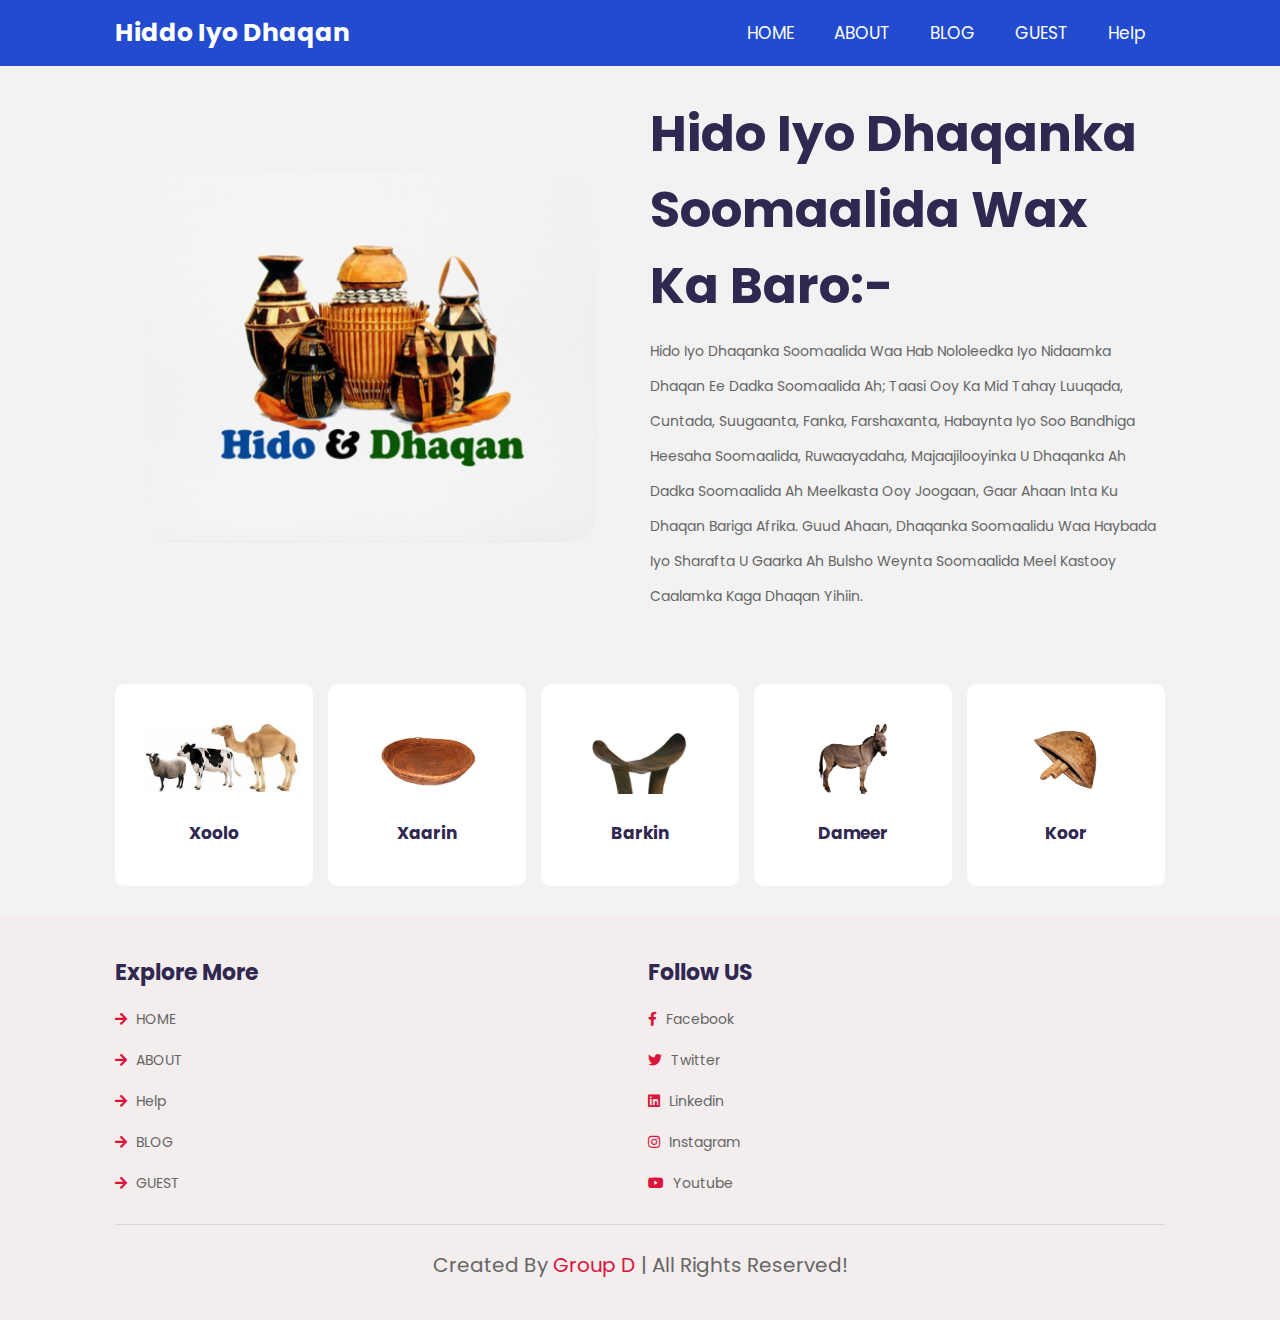
<file: index.html>
<!DOCTYPE html>
<html lang="en">

<head>
    <meta charset="UTF-8">
    <meta http-equiv="X-UA-Compatible" content="IE=edge">
    <meta name="viewport" content="width=device-width, initial-scale=1.0">
    <title>Hiddo Iyo Dhaqan | HOME</title>
    <link rel="shortcut icon" type="images" href="images/logo.jpg">
    <link rel="stylesheet" href="https://cdnjs.cloudflare.com/ajax/libs/font-awesome/5.15.4/css/all.min.css">

    <link rel="stylesheet" href="css/style.css">

</head>

<body>


    <header class="header">

        <a href="index.html" class="logo"> 
           Hiddo Iyo Dhaqan  </a>

     

        <nav class="navbar">
            <ul>
                <li><a href="index.html">HOME</a></li>
                <li><a href="about.html">ABOUT</a></li>
                <li><a href="blog.html">BLOG</a></li>
                <li><a href="guster.html">GUEST</a></li>
                <li><a href="help.html">Help</a></li>
                

              
            </ul>
        </nav>

    </header>

    <section class="home">

        <div class="image">
            <img src="images/home-img.png" alt="">
        </div>

        <div class="content">
            <h3>Hido iyo Dhaqanka Soomaalida Wax ka baro:- </h3>
            <p>Hido iyo Dhaqanka Soomaalida waa hab
                 nololeedka iyo nidaamka dhaqan ee 
                 dadka Soomaalida ah; taasi ooy ka mid 
                 tahay luuqada, cuntada, suugaanta, fanka, 
                 farshaxanta, habaynta iyo soo bandhiga heesaha Soomaalida,
                  ruwaayadaha, majaajilooyinka u dhaqanka ah dadka
                   Soomaalida ah meelkasta ooy joogaan, gaar ahaan
                    inta ku dhaqan Bariga Afrika. Guud ahaan,
                     dhaqanka Soomaalidu waa haybada iyo sharafta
                      u gaarka ah bulsho weynta Soomaalida meel kastooy 
                      caalamka kaga dhaqan yihiin.</p>
        </div>

    </section>

    <section class="category">

        <a href="#" class="box">
            <img src="images/category-5.jpg" alt="">
            <h3>Xoolo</h3>
        </a>

        <a href="#" class="box">
            <img src="images/category-2.jpg" alt="">
            <h3>Xaarin</h3>
        </a>

        <a href="#" class="box">
            <img src="images/category-3.jpg" alt="">
            <h3>Barkin</h3>
        </a>

        <a href="#" class="box">
            <img src="images/category-4.jpeg" alt="">
            <h3>Dameer</h3>
        </a>

        <a href="#" class="box">
            <img src="images/category-1.jpg" alt="">
            <h3>Koor</h3>
        </a>

    </section>



    <section class="footer">

        <div class="box-container">

            <div class="box">
                <h3>explore more</h3>
                <a href="index.html"> <i class="fas fa-arrow-right"></i> HOME </a>
                <a href="about.html"> <i class="fas fa-arrow-right"></i> ABOUT </a>
                <a href="help.html"> <i class="fas fa-arrow-right"></i> Help </a>
                <a href="blog.html"> <i class="fas fa-arrow-right"></i> BLOG </a>
                <a href="guster.html"> <i class="fas fa-arrow-right"></i> GUEST </a>
            </div>

            <div class="box">
                <h3>Follow US</h3>
                <a href="#"> <i class="fab fa-facebook-f"></i> facebook </a>
                <a href="#"> <i class="fab fa-twitter"></i> twitter </a>
                <a href="#"> <i class="fab fa-linkedin"></i> linkedin </a>
                <a href="#"> <i class="fab fa-instagram"></i> instagram </a>
                <a href="#"> <i class="fab fa-youtube"></i> youtube </a>
                
            </div>


        </div>

        <div class="credit"> created by <span>Group D</span> | all rights reserved! </div>

    </section>




</body>

</html>
</file>
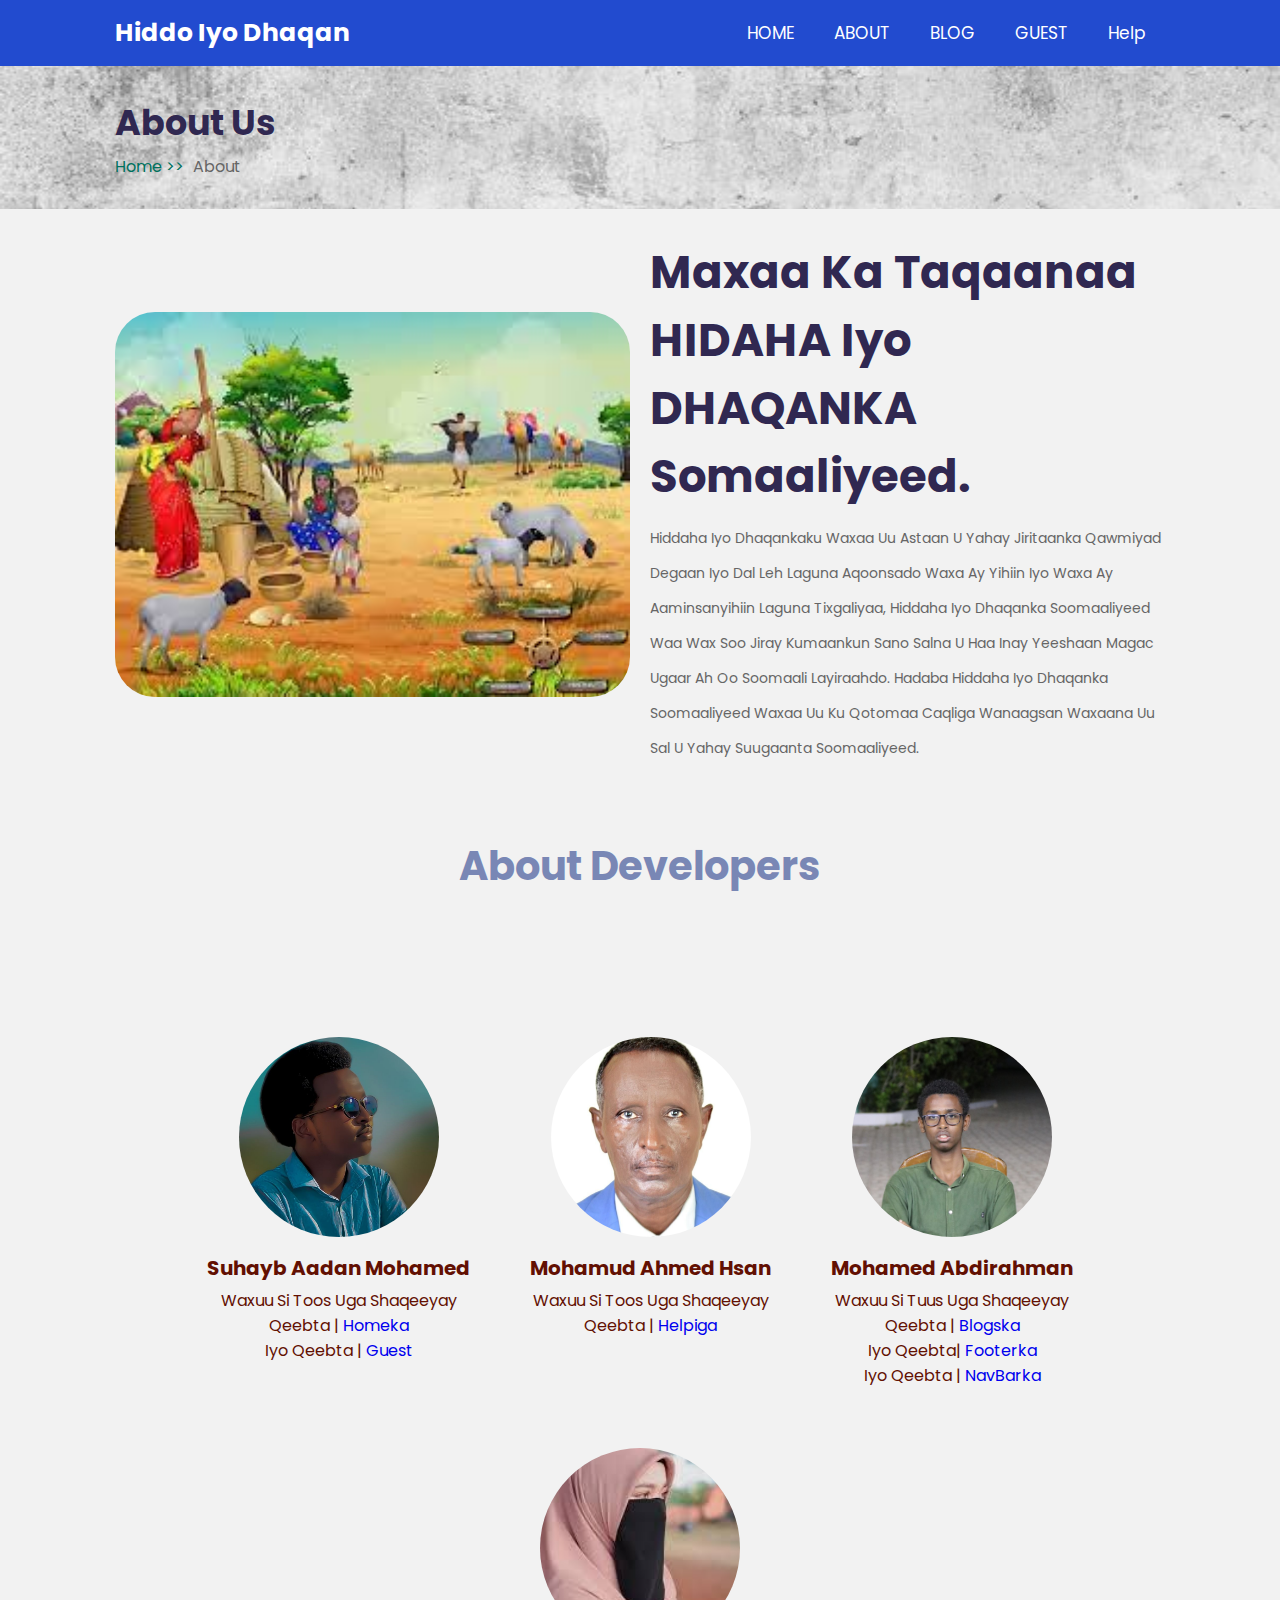
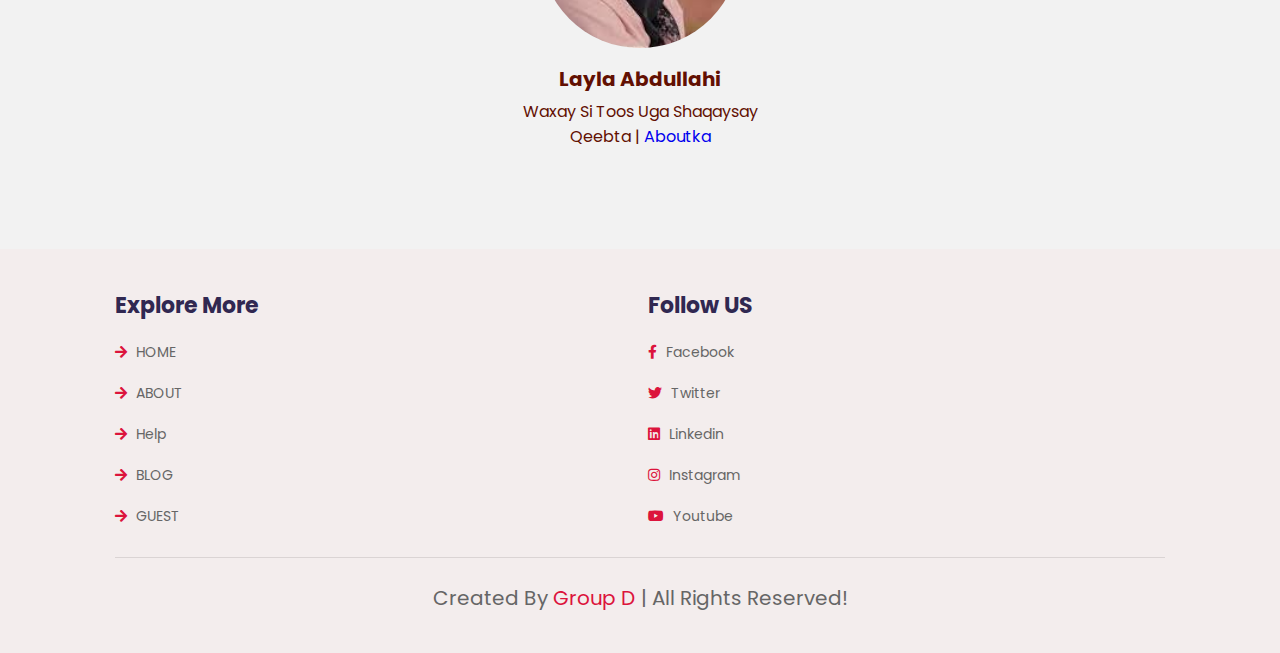
<file: about.html>
<!DOCTYPE html>
<html lang="en">

<head>
    <meta charset="UTF-8">
    <meta http-equiv="X-UA-Compatible" content="IE=edge">
    <meta name="viewport" content="width=device-width, initial-scale=1.0">
    <title>Hido Iyo Dhaqan| About</title>
    <link rel="shortcut icon" type="images" href="images/logo.jpg">
    <link rel="stylesheet" href="https://cdnjs.cloudflare.com/ajax/libs/font-awesome/5.15.4/css/all.min.css">

    <link rel="stylesheet" href="css/style.css">

    

</head>

<body>


    <header class="header">
        <a href="index.html" class="logo"> 
            Hiddo Iyo Dhaqan  </a>

       

        <nav class="navbar">
            <ul>
                <li><a href="index.html">HOME</a></li>
                <li><a href="about.html">ABOUT</a></li>
                <li><a href="blog.html">BLOG</a></li>
                <li><a href="guster.html"> GUEST</a></li>
                <li><a href="help.html">Help</a></li>
              
            </ul>
        </nav>

    </header>

    <section class="heading">
        <h3>about us</h3>
        <p> <a href="index.html">home >></a> about </p>
    </section>


    <section class="about">

        <div class="image">
            <img src="images/about-img.jpeg" style="border-radius: 40px;" alt="">
        </div>
        

        <div class="deatels">
            <h3>Maxaa ka taqaanaa HIDAHA iyo DHAQANKA Somaaliyeed.</h3>
           <p>Hiddaha iyo dhaqankaku waxaa uu astaan u yahay jiritaanka qawmiyad degaan iyo dal leh laguna aqoonsado waxa ay yihiin iyo waxa ay aaminsanyihiin laguna tixgaliyaa, hiddaha iyo dhaqanka soomaaliyeed waa wax soo jiray kumaankun sano salna u haa inay yeeshaan magac ugaar ah oo soomaali layiraahdo. Hadaba hiddaha iyo dhaqanka soomaaliyeed waxaa uu ku qotomaa caqliga wanaagsan waxaana uu sal u yahay suugaanta soomaaliyeed.</p>
          
        </div>
    </section>

    <h1 id="beautiful-text">About Developers  </h1>
    <br>
    
   

    <section class="developers">
        <div class="developer">
            <img src="images/suhayb.jpg" alt="Developer 1">
            <h3>Suhayb Aadan Mohamed</h3>
            <p>Waxuu Si toos Uga shaqeeyay <br> Qeebta | <a href="index.html">Homeka</a> <br> Iyo Qeebta | <a href="guster.html"> Guest</a> </p>
        </div>

        <div class="developer">
            <img src="images/mahmuud.jpg" alt="Developer 2">
            <h3>Mohamud Ahmed Hsan</h3>
            <p>Waxuu si toos uga shaqeeyay <br> Qeebta | <a href="help.html">Helpiga</a> </p>
        </div>

        <div class="developer">
            <img src="images/mohamed.jpg" alt="Developer 3">
            <h3>Mohamed Abdirahman</h3>
            <p>Waxuu Si Tuus Uga shaqeeyay <br> Qeebta | <a href="blog.html">Blogska  </a> <br>
                
                Iyo Qeebta| <a href="#"> Footerka </a><br> Iyo Qeebta | <a href="#">NavBarka</a> </p>
        </div>

        <div class="developer">
            <img src="images/layla.jpg" alt="Developer 3">
            <h3>Layla Abdullahi</h3>
            <p>Waxay Si toos Uga Shaqaysay <br> Qeebta | <a href="about.html">Aboutka</a></p>
        </div>
    </section>



    <section class="footer">

        <div class="box-container">

            <div class="box">
                <h3>explore more</h3>
                <a href="index.html"> <i class="fas fa-arrow-right"></i> HOME </a>
                <a href="about.html"> <i class="fas fa-arrow-right"></i> ABOUT </a>
                <a href="help.html"> <i class="fas fa-arrow-right"></i> Help </a>
                <a href="blog.html"> <i class="fas fa-arrow-right"></i> BLOG </a>
                <a href="guster.html"> <i class="fas fa-arrow-right"></i> GUEST </a>

            </div>

            <div class="box">
                <h3>Follow US</h3>
                <a href="#"> <i class="fab fa-facebook-f"></i> facebook </a>
                <a href="#"> <i class="fab fa-twitter"></i> twitter </a>
                <a href="#"> <i class="fab fa-linkedin"></i> linkedin </a>
                <a href="#"> <i class="fab fa-instagram"></i> instagram </a>
                <a href="#"> <i class="fab fa-youtube"></i> youtube </a>
                
            </div>

        </div>

        <div class="credit"> created by <span>Group D</span> | all rights reserved! </div>

    </section>


   

</body>

</html>
</file>
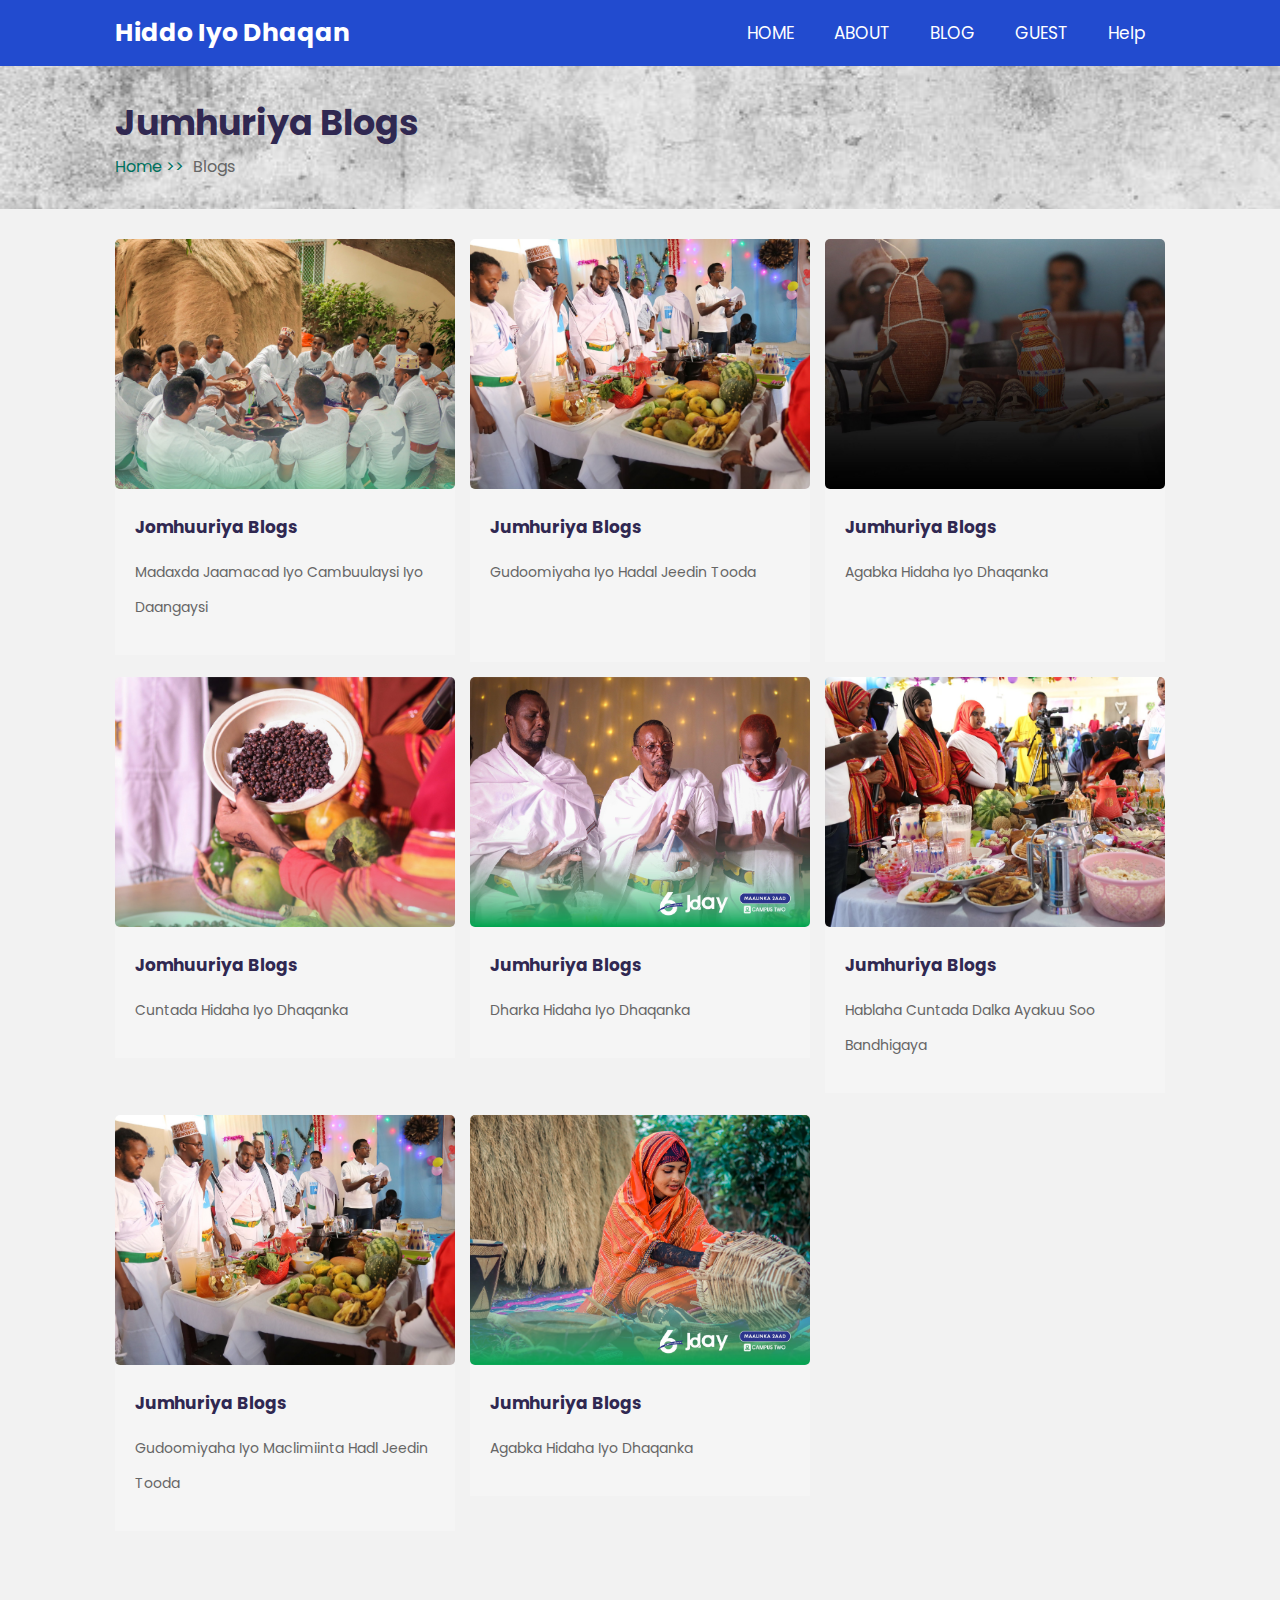
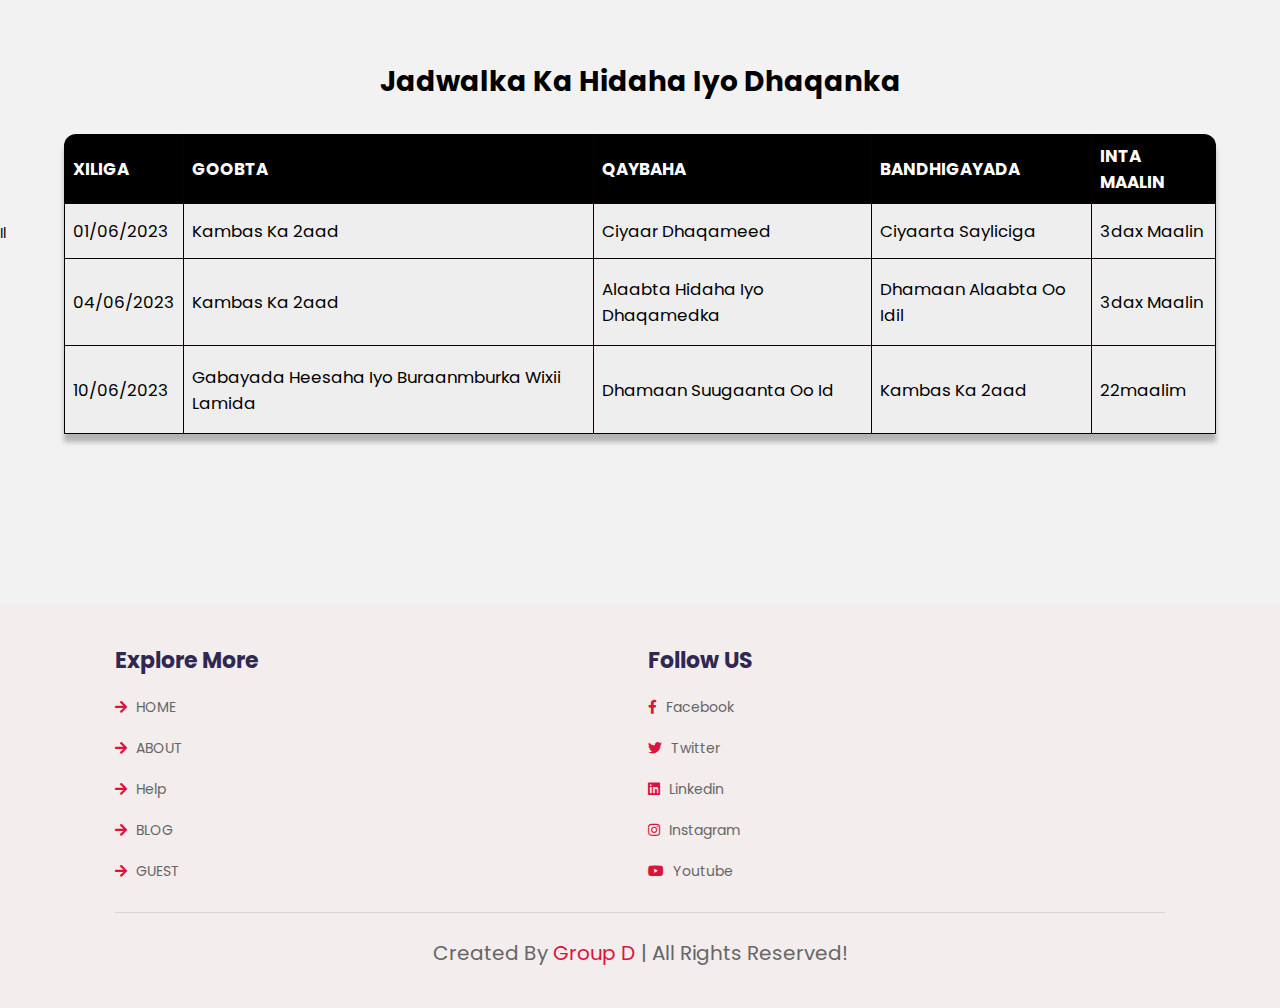
<file: blog.html>
<!DOCTYPE html>
<html lang="eng">

<head>
    <meta charset="UTF-8">
    <meta http-equiv="X-UA-Compatible" content="IE=edge">
    <meta name="viewport" content="width=device-width, initial-scale=1.0">
    <title>Hido Iyo Dhaqan | Blog</title>
    <link rel="shortcut icon" type="images" href="images/logo.jpg">
    <link rel="stylesheet" href="https://cdnjs.cloudflare.com/ajax/libs/font-awesome/5.15.4/css/all.min.css">

    <link rel="stylesheet" href="css/style.css">

</head>

<body>
    <header class="header">

        <a href="index.html" class="logo"> 
            Hiddo Iyo Dhaqan  </a>

       

        <nav class="navbar">
            <ul>
                <li><a href="index.html">HOME</a></li>
                <li><a href="about.html">ABOUT</a></li>
                <li><a href="blog.html">BLOG</a></li>
                <li><a href="guster.html">GUEST</a></li>
                <li><a href="help.html">Help</a></li>

            </ul>
        </nav>

    </header>
    <section class="heading">
        <h3>Jumhuriya Blogs</h3>
        <p> <a href="index.html">home >></a> blogs </p>
    </section>
    <section class="blog">

        <div class="box">
            <div class="image">
                <img src="images/blog-1.jpg" alt="">
            </div>
            <div class="content">
                <h3>Jomhuuriya Blogs</h3>
                <p>Madaxda Jaamacad iyo Cambuulaysi iyo Daangaysi</p>
               
              
            </div>
        </div>

        <div class="box">
            <div class="image">
                <img src="images/blog-2.jpg" alt="">
            </div>
            <div class="content">
                <h3>Jumhuriya Blogs </h3>
                <p>Gudoomiyaha iyo Hadal jeedin Tooda</p>
                <br>
                <br>
               
              
            </div>
        </div>

        <div class="box">
            <div class="image">
                <img src="images/blog-3.jpg" alt="">
            </div>
            <div class="content">
                <h3>Jumhuriya Blogs</h3>
                <p>Agabka Hidaha iyo Dhaqanka</p>
                <br>
                <br>
               
            </div>
        </div>

        <div class="box">
            <div class="image">
                <img src="images/blog-4.jpg" alt="">
            </div>
            <div class="content">
                <h3>Jomhuuriya Blogs</h3>
                <p>cuntada hidaha iyo dhaqanka</p>
                
            </div>
            <br>
            <br>
        </div>

        <div class="box">
            <div class="image">
                <img src="images/blog-5.jpg" alt="">
            </div>
            <div class="content">
                <h3>Jumhuriya Blogs</h3>
                <p>Dharka Hidaha Iyo Dhaqanka</p>
            
            </div>
        </div>

        <div class="box">
            <div class="image">
                <img src="images/blog-6.jpg" alt="">
            </div>
            <div class="content">
            
                <h3>Jumhuriya Blogs</h3>
                <p>Hablaha Cuntada Dalka ayakuu Soo Bandhigaya</p>
               
            </div>
        </div>

        <div class="box">
            <div class="image">
                <img src="images/blog-7.jpg" alt="">
            </div>
            <div class="content">
              
                <h3>Jumhuriya Blogs</h3>
                <p>Gudoomiyaha iyo Maclimiinta Hadl jeedin tooda</p>
              
            </div>
        </div>

        <div class="box">
            <div class="image">
                <img src="images/blog-8.jpg" alt="">
            </div>
            <div class="content">
                <h3>Jumhuriya Blogs</h3>
                <p>Agabka Hidaha iyo Dhaqanka</p>
                
            </div>
        </div>

       
            
          

    </section>
    <div class="Katag">
        <table border="1">
          <thead>
             <div class="title">
              <h1>Jadwalka ka Hidaha iyo Dhaqanka</h1>
             </div>
              <tr>
                  <th>Xiliga</th>
                  <th>Goobta</th>
                  <th>Qaybaha</th>
                  <th>bandhigayada</th>
                  <th>Inta maalin</th>        
              </tr>
          </thead>
      
          <tbody>
              <tr>
                  <td>01/06/2023</td>
                  <td>Kambas ka 2aad</td>
                  <td>Ciyaar Dhaqameed</td>
                  <td>Ciyaarta Sayliciga </td>
                  <td>3dax maalin</td>
              </tr>
              <tr>
                  <td>04/06/2023</td>
                  <td>Kambas ka 2aad</td>
                  <td>Alaabta Hidaha iyo Dhaqamedka</td>
                  <td>Dhamaan alaabta oo idil</td>
                  <td>3dax maalin</td>
              </tr>
              <tr>
                  <td>10/06/2023</td>
                  <td>Gabayada heesaha iyo buraanmburka wixii lamida</td>
                  <td>Dhamaan suugaanta oo id
                  <td>Kambas ka 2aad</td>il</td>
                  <td>22maalim</td>
              </tr>
          </tbody>
        </table>
        </div>
      </div>
      </div>


     <section class="footer">

        <div class="box-container">

            <div class="box">
                <h3>explore more</h3>
                <a href="index.html"> <i class="fas fa-arrow-right"></i> HOME </a>
                <a href="about.html"> <i class="fas fa-arrow-right"></i> ABOUT </a>
                <a href="help.html"> <i class="fas fa-arrow-right"></i> Help </a>
                <a href="blog.html"> <i class="fas fa-arrow-right"></i> BLOG </a>
                <a href="guster.html"> <i class="fas fa-arrow-right"></i> GUEST </a>
            </div>

            <div class="box">
                <h3>Follow US</h3>
                <a href="#"> <i class="fab fa-facebook-f"></i> facebook </a>
                <a href="#"> <i class="fab fa-twitter"></i> twitter </a>
                <a href="#"> <i class="fab fa-linkedin"></i> linkedin </a>
                <a href="#"> <i class="fab fa-instagram"></i> instagram </a>
                <a href="https://www.youtube.com/channel/UCXxTe5lB_fjn1H5azGBgWDw"> <i class="fab fa-youtube"></i> youtube </a>
                
            </div>


        </div>

        <div class="credit"> created by <span>Group D</span> | all rights reserved! </div>

    </section>


</body>

</html>
</file>
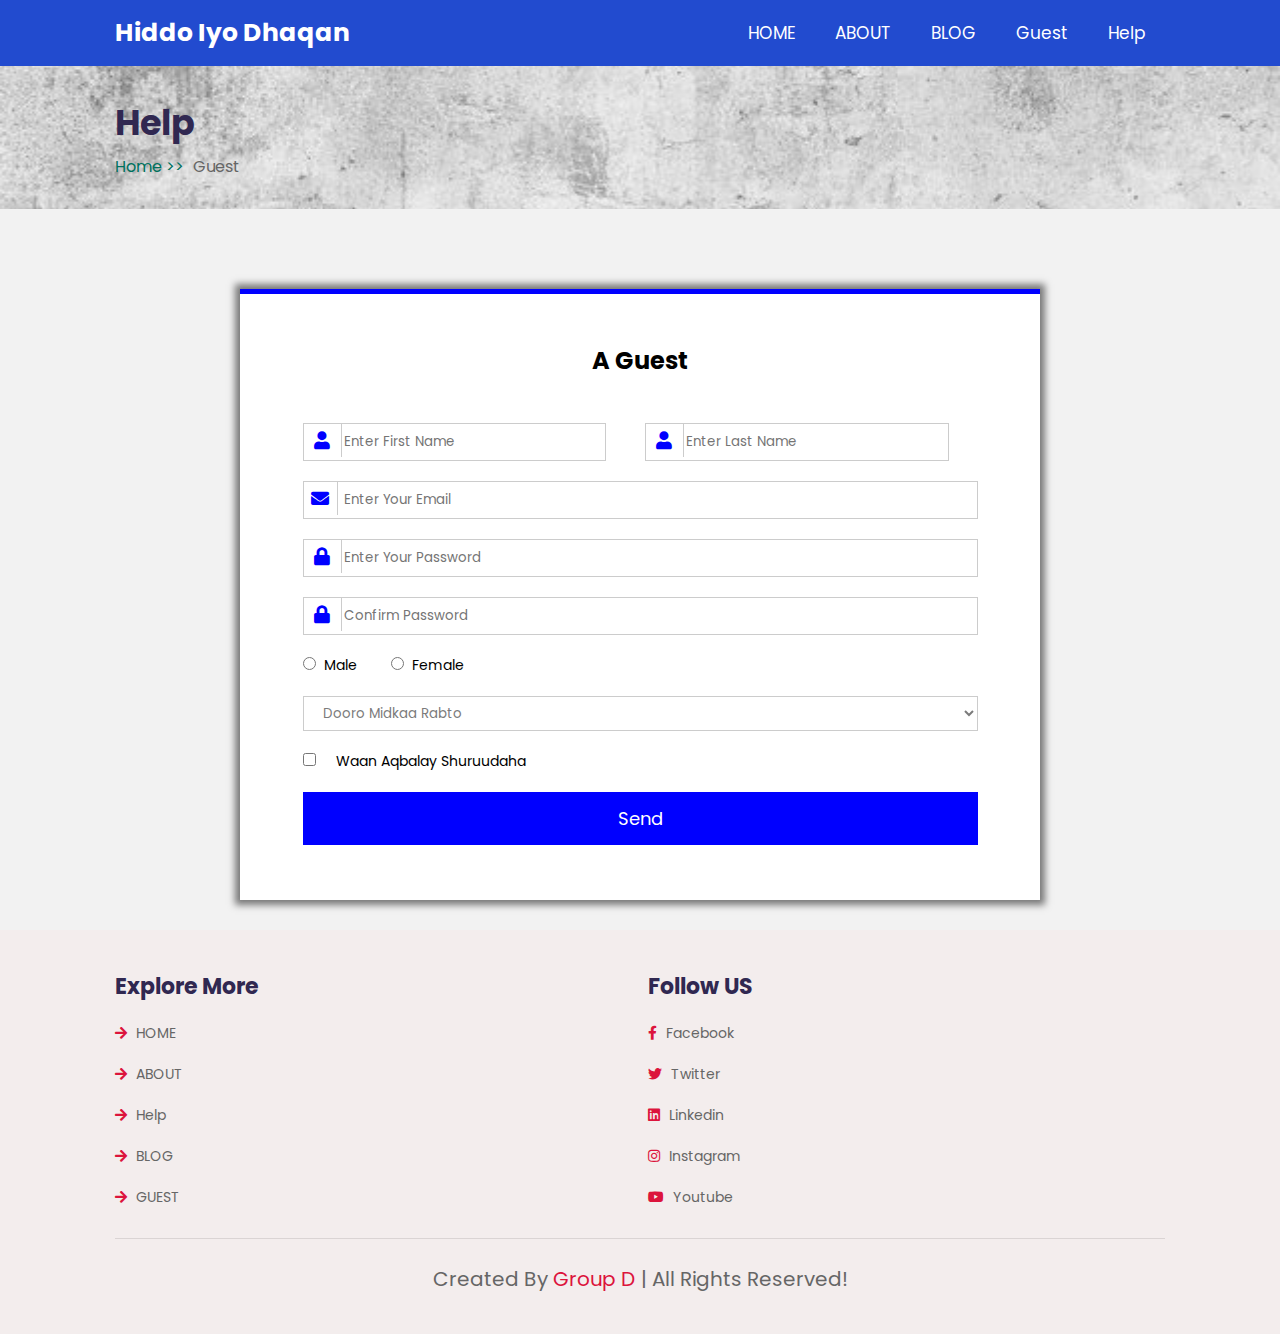
<file: guster.html>
<!DOCTYPE html>
<html lang="en">
<head>
    <meta charset="UTF-8">
    <meta name="viewport" content="width=device-width, initial-scale=1.0">
    <link rel="shortcut icon" type="images" href="images/logo.jpg">
    <link rel="stylesheet" href="https://cdnjs.cloudflare.com/ajax/libs/font-awesome/5.15.3/css/all.min.css">
    <title>Hido Iyo Dhaqan | Guster</title>
    <link rel="stylesheet" href="css/style.css">

</head>
<body>

     <header class="header">

        <a href="index.html" class="logo"> 
            Hiddo Iyo Dhaqan  </a>
  

        <nav class="navbar">
            <ul>
                <li><a href="index.html">HOME</a></li>
                <li><a href="about.html">ABOUT</a></li>
                <li><a href="blog.html">BLOG</a></li>
                <li><a href="guster.html"> Guest</a></li>
                <li><a href="help.html">Help</a></li>

            </ul>
        </nav>

    </header>

    <section class="heading">
        <h3>help</h3>
        <p> <a href="index.html">home >></a> Guest </p>
    </section>
   <section>
    <div class="container"> 
        <h2>A Guest</h2> 
        <div class="form-container"> 
        <form action=""> 
            <div class="input-name"> 
                <i class="fa fa-user lock"></i> 
                <input type="text" placeholder="Enter First Name" required class="name"> 
                <span> 
                    <i class="fa fa-user lock"></i> 
                <input type="text" placeholder="Enter Last Name" required class="name"> 
                </span> 
            </div> 
            <div class="input-name"> 
                <i class="fa fa-envelope email"></i> 
                <input type="email" placeholder="Enter Your Email" required class="text-name"> 
            </div> 
            <div class="input-name"> 
                <i class="fa fa-lock lock"></i> 
                <input type="password" placeholder="Enter Your password" required class="text-name"> 
            </div> 
            <div class="input-name"> 
                <i class="fa fa-lock lock"></i> 
                <input type="password" placeholder="Confirm password" required class="text-name"> 
            </div> 
            <div class="input-name"> 
                <input type="radio" class="radio-button" name="r1"> 
                <label>Male</label> 
                <input type="radio" class="radio-button" name="r1"> 
                <label>Female</label> 
            </div> 
            <div class="input-name"> 
                <select class="Dorasho"> 
                    <option> Dooro Midkaa Rabto</option> 
                    <option> Dalxiis</option> 
                    <option> Barida Hidaha Iyo Dhaqanka</option> 
                    <option> Dhanka Sugaanta</option> 
                </select> 
            </div> 
            <div class="input-name"> 
                <input type="checkbox" id="cb" class="check-button"> 
                <label for="check-button" class="check">Waan aqbalay shuruudaha</label> 
            </div> 
            <div class="input-name"> 
                <input type="submit" class="button" value="Send"> 
            </div> 
        </form> 
    </div>
   </section>


<section class="footer">

    <div class="box-container">

        <div class="box">
            <h3>explore more</h3>
            <a href="index.html"> <i class="fas fa-arrow-right"></i> HOME </a>
            <a href="about.html"> <i class="fas fa-arrow-right"></i> ABOUT </a>
            <a href="help.html"> <i class="fas fa-arrow-right"></i> Help </a>
            <a href="blog.html"> <i class="fas fa-arrow-right"></i> BLOG </a>
            <a href="guster.html"> <i class="fas fa-arrow-right"></i> GUEST </a>
        </div>

        <div class="box">
            <h3>Follow US</h3>
            <a href="#"> <i class="fab fa-facebook-f"></i> facebook </a>
            <a href="#"> <i class="fab fa-twitter"></i> twitter </a>
            <a href="#"> <i class="fab fa-linkedin"></i> linkedin </a>
            <a href="#"> <i class="fab fa-instagram"></i> instagram </a>
            <a href="#"> <i class="fab fa-youtube"></i> youtube </a>
            
        </div>


    </div>

    <div class="credit"> created by <span>Group D</span> | all rights reserved! </div>

</section>
    
</body>
</html>
</file>
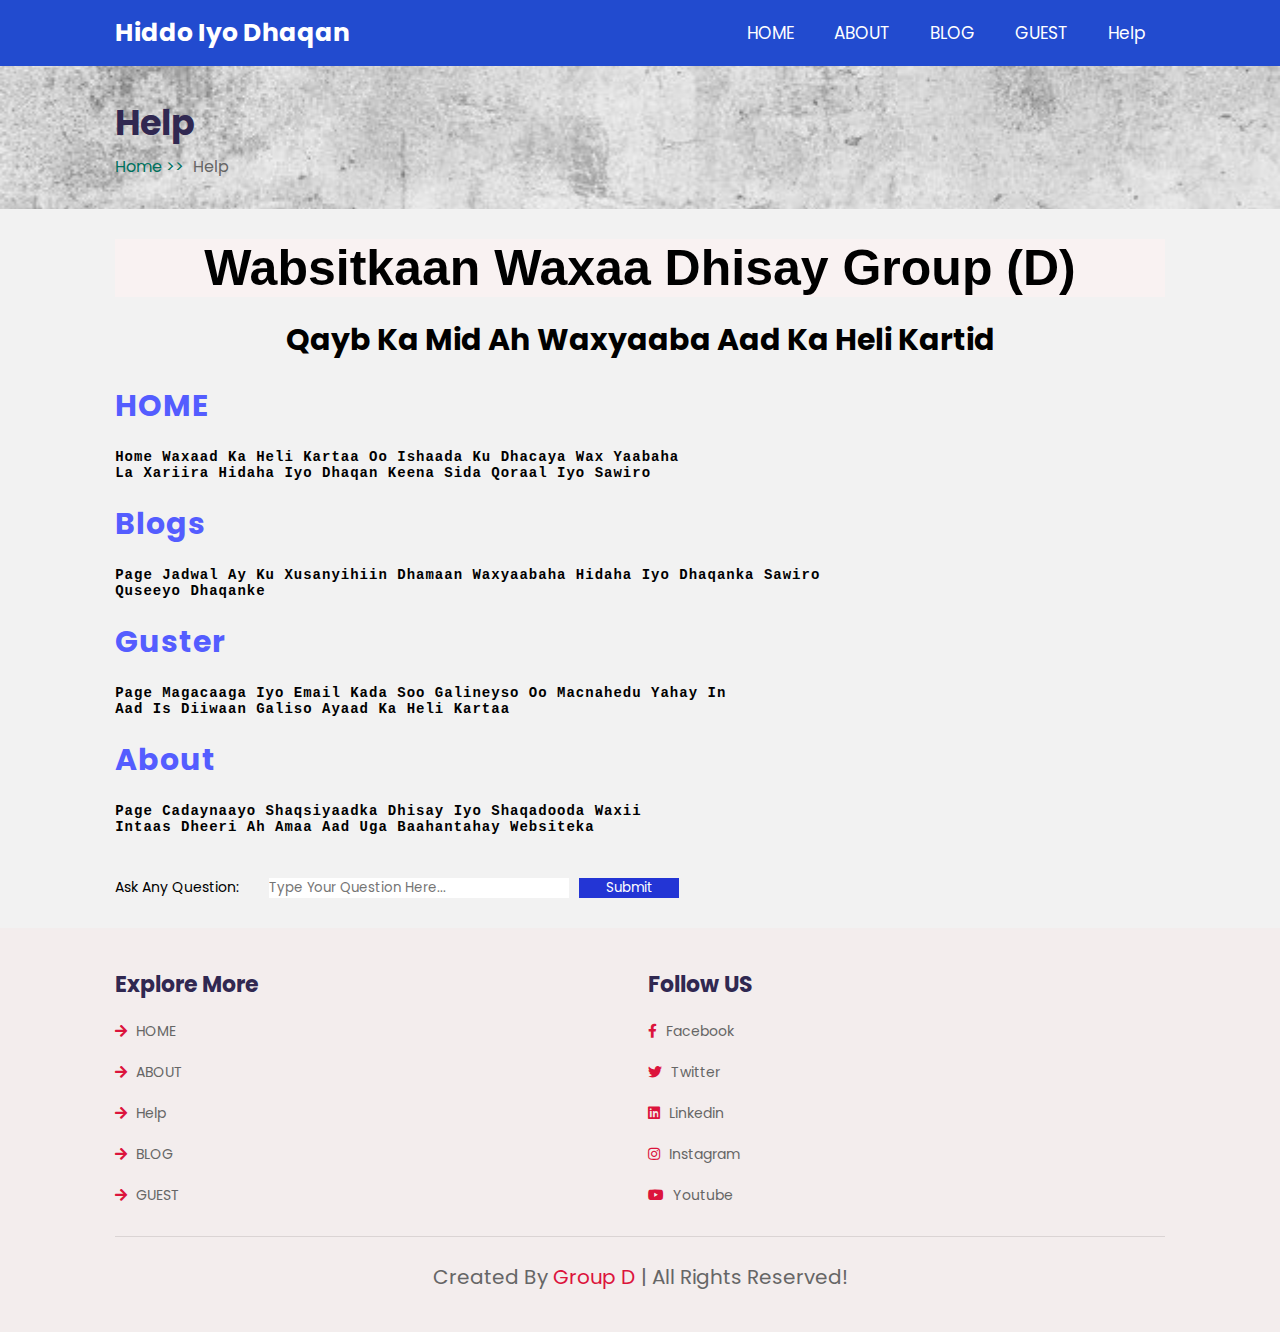
<file: help.html>
<!DOCTYPE html>
<html lang="en">

<head>
    <meta charset="UTF-8">
    <meta http-equiv="X-UA-Compatible" content="IE=edge">
    <meta name="viewport" content="width=device-width, initial-scale=1.0">
    <title>Hido iyo Dhaqan | Help</title>
    <link rel="shortcut icon" type="images" href="images/logo.jpg">
    <link rel="stylesheet" href="https://cdnjs.cloudflare.com/ajax/libs/font-awesome/5.15.4/css/all.min.css">

    <link rel="stylesheet" href="css/style.css">

</head>

<body>


    <header class="header">

        <a href="index.html" class="logo"> 
            Hiddo Iyo Dhaqan  </a>

       

        <nav class="navbar">
            <ul>
                <li><a href="index.html">HOME</a></li>
                <li><a href="about.html">ABOUT</a></li>
                <li><a href="blog.html">BLOG</a></li>
                <li><a href="guster.html">GUEST</a></li>
                <li><a href="help.html">Help</a></li>

            </ul>
        </nav>

    </header>

    <section class="heading">
        <h3>help</h3>
        <p> <a href="index.html">home >></a> Help </p>
    </section>
    <section >
        <h1 style="font-size:5rem; text-align: center; font-family: sans-serif; background-color: #f9f2f2">Wabsitkaan waxaa dhisay group  (D) </h1>
        <h3 style="text-align: center; font-size: 3rem; margin-top: 10px;">Qayb ka mid ah waxyaaba aad ka heli kartid </h3>
        <div class="help">
            <h1><a href="index.html"> HOME </a> </h1>
        <h4> home waxaad ka heli kartaa oo ishaada ku dhacaya wax
             yaabaha <br>la xariira hidaha iyo dhaqan keena sida qoraal iyo sawiro </h4>
       
       
              <h1><a href="blog.html"> Blogs</a> </h1>
              <h4>Page  Jadwal ay ku xusanyihiin Dhamaan waxyaabaha hidaha iyo dhaqanka sawiro
                <br> quseeyo Dhaqanke</h4>
       
                    <h1> <a href="#">Guster</a>  </h1>
                    <h4>Page magacaaga  iyo Email kada soo galineyso oo macnahedu yahay in
                        <br> aad is diiwaan galiso ayaad ka heli kartaa  </h4>

                        <h1> <a href="about.html">About </a> </h1>
                    <h4> Page cadaynaayo shaqsiyaadka dhisay iyo shaqadooda  
                    Waxii <br> intaas dheeri ah amaa aad uga baahantahay websiteka  </h4>

        </div>
        <br>
        <br>

        <div class="question-container">
            <label for="question-input">Ask Any question:</label>
            <input type="text" id="question-input" name="question" placeholder="Type your question here...">
            <button type="submit" value="Send">Submit</button>
          </div>
        
    </section>
  

    <section class="footer">

        <div class="box-container">

            <div class="box">
                <h3>explore more</h3>
                <a href="index.html"> <i class="fas fa-arrow-right"></i> HOME </a>
                <a href="about.html"> <i class="fas fa-arrow-right"></i> ABOUT </a>
                <a href="help.html"> <i class="fas fa-arrow-right"></i> Help </a>
                <a href="blog.html"> <i class="fas fa-arrow-right"></i> BLOG </a>
                <a href="guster.html"> <i class="fas fa-arrow-right"></i> GUEST </a>
            </div>

            <div class="box">
                <h3>Follow US</h3>
                <a href="#"> <i class="fab fa-facebook-f"></i> facebook </a>
                <a href="#"> <i class="fab fa-twitter"></i> twitter </a>
                <a href="#"> <i class="fab fa-linkedin"></i> linkedin </a>
                <a href="#"> <i class="fab fa-instagram"></i> instagram </a>
                <a href="#"> <i class="fab fa-youtube"></i> youtube </a>
                
            </div>


        </div>

        <div class="credit"> created by <span>Group D</span> | all rights reserved! </div>

    </section>
</file>
<file: css/style.css>
@import url("https://fonts.googleapis.com/css2?family=Poppins:wght@100;300;400;500;600&display=swap");
* {
    font-family: 'Poppins', sans-serif;
    margin: 0;
    padding: 0;
    -webkit-box-sizing: border-box;
    box-sizing: border-box;
    text-transform: capitalize;
    text-decoration: none;
    outline: none;
    border: none;
    -webkit-transition: all .2s linear;
    transition: all .2s linear;
    animation: color 12s ease-in-out infinite;
}

html {
    font-size: 62.5%;
    overflow-x: hidden;
}

section {
    padding: 3rem 9%;
}


.heading {
    background: url(../images/bg.jpg) no-repeat ;
    background-size: cover;
    background-position: center;
}

.heading h3 {
    font-size: 3.5rem;
    color: #302851;
}

.heading p {
    font-size: 1.6rem;
    color: #666;
    padding-top: .5rem;
}

.heading p a {
    padding-right: .5rem;
    color: rgb(0, 113, 94);
}

.heading p a:hover {
    color: #224bcf
}

.header {
    position: -webkit-sticky;
    position: sticky;
    top: 0;
    left: 0;
    right: 0;
    z-index: 1000;
    display: -webkit-box;
    display: -ms-flexbox;
    display: flex;
    -webkit-box-align: center;
    -ms-flex-align: center;
    align-items: center;
    -webkit-box-pack: justify;
    -ms-flex-pack: justify;
    justify-content: space-between;
    padding: 0 9%;
    background: #224bcf;
}

.header .logo {
    font-size: 2.5rem;
    font-weight: bolder;
    color: #fff;
}

.header .logo i {
    color: crimson;
}

.header .navbar ul {
    list-style: none;
}

.header .navbar ul li {
    position: relative;
    float: left;
}

.header .navbar ul li:hover ul {
    display: block;
}

.header .navbar ul li a {
    padding: 2rem;
    display: block;
    font-size: 1.7rem;
    color: #fff;
}

.header .navbar ul li a:hover {
    background: crimson;
}

.header .navbar ul li ul {
    position: absolute;
    left: 0;
    width: 20rem;
    background: #224bcf;
    display: none;
}

.header .navbar ul li ul li {
    width: 100%;
}



.home {
    display: -webkit-box;
    display: -ms-flexbox;
    display: flex;
    -webkit-box-align: center;
    -ms-flex-align: center;
    align-items: center;
    -ms-flex-wrap: wrap;
    flex-wrap: wrap;
    gap: 2rem;
}

.home .image {
    -webkit-box-flex: 1;
    -ms-flex: 1 1 42rem;
    flex: 1 1 42rem;
}

.home .image img {
    width: 100%;
}

.home .content {
    -webkit-box-flex: 1;
    -ms-flex: 1 1 42rem;
    flex: 1 1 42rem;
}

.home .content h3 {
    color: #302851;
    font-size: 5rem;
}

.home .content p {
    font-size: 1.4rem;
    color: #666;
    padding: 1rem 0;
    line-height: 2.5;
}

.category {
    display: -ms-grid;
    display: grid;
    -ms-grid-columns: (minmax(16rem, 1fr))[auto-fit];
    grid-template-columns: repeat(auto-fit, minmax(16rem, 1fr));
    gap: 1.5rem;
}

.category .box {
    border-radius: 1rem;
    background: #fff;
    padding: 4rem 3rem;
    text-align: center;
}

.category .box img {
    height: 7rem;
    margin-bottom: 2rem;
}

.category .box h3 {
    font-size: 1.7rem;
    color: #302851;
}

.about {
    display: -webkit-box;
    display: -ms-flexbox;
    display: flex;
    -webkit-box-align: center;
    -ms-flex-align: center;
    align-items: center;
    -ms-flex-wrap: wrap;
    flex-wrap: wrap;
    gap: 2rem;
}

.about .image {
    -webkit-box-flex: 1;
    -ms-flex: 1 1 42rem;
    flex: 1 1 42rem;
}

.about .image img {
    width: 100%;
}

.about .deatels {
    -webkit-box-flex: 1;
    -ms-flex: 1 1 42rem;
    flex: 1 1 42rem;
}

.about .deatels h3 {
    color: #302851;
    font-size: 4.5rem;
}

.about .deatels p {
    font-size: 1.4rem;
    padding: 1rem 0;
    color: #666;
    line-height: 2.5;
}
#beautiful-text {
    text-align: center;
    font-size: 4rem;
    margin-top: 30px;
    color: #7987b5;
}




.developers {
    display: flex;
    flex-wrap: wrap;
    justify-content: center;
    margin: 40px auto;
    color: #621002;
}

.developer {
    text-align: center;
    margin: 30px;
}

.developer img {
    width: 200px;
    height: 200px;
    border-radius: 50%;
    object-fit: cover;
}

.developer h3 {
    margin-top: 10px;
    font-size: 20px;
}

.developer p {
    margin-top: 5px;
    font-size: 16px;
}

footer {
    background-color: #f4f4f4;
    padding: 20px;
    text-align: center;
}



.blog {
    display: -ms-grid;
    display: grid;
    -ms-grid-columns: (minmax(31rem, 1fr))[auto-fit];
    grid-template-columns: repeat(auto-fit, minmax(31rem, 1fr));
    gap: 1.5rem;
    
}

.blog .box .image {
    height: 25rem;
    width: 100%;
    overflow: hidden;
}

.blog .box .image img {
    height: 100%;
    width: 100%;
    -o-object-fit: cover;
    object-fit: cover;
    border-radius: .5rem;
}

.blog .box .content {
    padding: 2rem;
    background: #f5f5f5;
}

.blog .box .content .icons {
    padding: 1.5rem 0;
    margin-bottom: 1rem;
    display: -webkit-box;
    display: -ms-flexbox;
    display: flex;
    -webkit-box-align: center;
    -ms-flex-align: center;
    align-items: center;
    -webkit-box-pack: justify;
    -ms-flex-pack: justify;
    justify-content: space-between;
}

.blog .box .content .icons a {
    font-size: 1.4rem;
    color: #666;
}

.blog .box .content .icons a:hover {
    color: #224bcf;
}

.blog .box .content .icons a i {
    padding-right: .5rem;
    color: #224bcf;
}

.blog .box .content h3 {
    font-size: 1.7rem;
    padding: .5rem 0;
    color: #302851;
}

.blog .box .content p {
    padding: 1rem 0;
    font-size: 1.4rem;
    line-height: 2.5;
    color: #666;
}
table{
    position: relative;
    z-index: 2;
    left: 50%;
    top: 50%;
    transform: translate(-50%, -50%);
    border-collapse: collapse;
    border-spacing: 10s;
    border-radius: 12px 12px 0 0;
    overflow: hidden;
    box-shadow: 0 8px 5px rgba(32,32,32,.3);
    background-color: #000000;
    text-align:center;
    width: 80%;
    height: 30rem;
    font-size: larger;
    margin-top: 40px;

 

}
th{
    background-color: black;
    color: white;
    text-transform: uppercase;

}
th,td{
    padding: 5px 12px;
}
td{
    background-color: #eeeeee;
}

.title{
    padding: 100px;
    justify-content: center;
    display: flex;
}

.container {
    max-width: 800px;
    margin: 0 auto;
    padding: 20px;
}

.katag {
    background-color: #040000;
    padding: 20px;
    box-shadow: 0 2px 4px rgba(0, 0, 0, 0.1);
}

h1 {
    text-align: center;
    margin-bottom: 20px;
}

table {
    width:90%;
    border-collapse: collapse;
    margin-bottom: 20px;
}

table, th, td {
    border: 1px solid #0e0000;
}

th, td {
    padding: 8px;
    text-align: left;
}

th {
    background-color: #000000;
}

@media screen and (max-width: 600px) {
    table {
        border: 0;
    }

    table thead tr {
        display: none;
    }

    table tr {
        margin-bottom: 10px;
        display: block;
        border-bottom: 2px solid #000000;
    }

    table td {
        display: block;
        text-align: right;
        font-size: 13px;
        border-bottom: 1px dotted #ccc;
    }

    table td:before {
        content: attr(data-label);
        float: left;
        font-weight: bold;
        text-transform: uppercase;
    }

    table td:last-child {
        border-bottom: 0;
    }
}

.Containar{
    height: 100vh;
    width: 100%;
    background: linear-gradient(45deg, #d2001a,#7462ff,#f48e21,#23d5ab);
    background-size: 300% 300%;
    animation: color 12s ease-in-out infinite;
} 

.help{
    font-size: 1.4rem;
    margin: 20px;
    letter-spacing: 1px;
    font-family: 'Poppins', sans-serif ;
    margin: auto;


}
.help h1{
    font-size: 3rem;
    margin-top:20px;
    text-align: left;
}
.help h1 a {
    color: #545dff;
}
.help h4{
    font-family: monospace ;
    color: #000000;
    margin-top: 10px;
    
}

.question-container {
    display: flex;
    align-items: center;
  }
  #question-input{
    width: 30rem;

  }
button{
    background-color: #2335d5;
    margin-left: 10px;
    color: white;
    width: 10rem;
    
}
  
  *{
    margin: 0;
    padding: 0;
    box-sizing: border-box;
}
body{
    font-size: 14px;
    background: #f2f2f2;
}
.container{
    background: white;
    width: 900px;
    padding: 25px;
    margin: 50px auto 0;
    border-top: 5px solid blue;
    box-shadow: 0 0 7px 5px rgb(0, 0, 0,0.5) ;
}
.container h2 {
    font-size: 24px;
    line-height: 24px;
    padding: 30px;
    text-align: center;
}
.input-name{
    width: 90%;
    position: relative;
    margin: 20px auto;
}
.lock{
    padding: 8px 11px;
}
.name{
    width: 45%;
    padding: 8px 0 8px 40px;
}
.input-name span{
    margin-left: 35px;
}
.text-name{
    width: 100%;
    padding: 8px 0 8px 40px;
}
.input-name i{
    position: absolute;
    font-size: 18px;
    color: blue;
    border-right: 1px solid #cccccc;
}
.email{
    padding: 8px;
}
.text-name, .name{
    border: 1px solid #cccccc;
    outline:none;
    transition: all 0.30s ease-in-out;
}
.text-name:hover, .name:hover{
    background-color: #fafafa;
}
.text-name:focus, .name:focus{
    border: 1px solid blue;
}
.radio-button{
    margin-right: 4px;
}
label{
    margin-right: 30px;
}
.Dorasho{
    display: inline-block;
    width: 100%;
    height: 35px;
    padding: 0px 15px;
    cursor: 0px 15px;
    border: 1px solid #cccccc;
    color: #7b7b7b;
    border-radius: 0;
    background: white;

}
.Dorasho::-ms-expand{
    display: none;
}
.Dorasho:hover, .Dorasho:focus{
    color: blue;
    background: #fafafa;
    border-color: blue;
    outline: none; 
}
.check{
    margin-right: 15px;
    position: relative;
}
.check::before{
    content: "";
    display: inline-block;
    width: 8px;
    height: 8px;
    margin-right: 8px;
}
.button{
    background-color: blue;
    color: white;
    height: 53px;
    line-height: 35px;
    width: 100%;
    border: none;
    outline: none;
    font-size: 18px;
    cursor:pointer ;
    margin-bottom: 10px;
}
.button:hover{
    background: green;
}
@media (max-width: 600px){
    .container{
        width: 100%;
        border: 2px solid red;
    }
    .input-name{
        margin-bottom: -10px;
    }
    .name{
        width: 100%;
        padding: 8px 0 8px 40px;
    }
    .input-name span{
        padding: 0;
        margin: 0;

    }
}


.footer {
    background: #f3eded;
}

.footer .box-container {
    display: -ms-grid;
    display: grid;
    -ms-grid-columns: (minmax(25rem, 1fr))[auto-fit];
    grid-template-columns: repeat(auto-fit, minmax(25rem, 1fr));
    gap: 1.5rem;
}

.footer .box-container .box h3 {
    font-size: 2.2rem;
    padding: 1rem 0;
    color: #302851;
}

.footer .box-container .box a {
    display: block;
    font-size: 1.4rem;
    padding: 1rem 0;
    color: #666;
}

.footer .box-container .box a:hover {
    color: crimson;
}

.footer .box-container .box a:hover i {
    padding-right: 2rem;
}

.footer .box-container .box a i {
    color: crimson;
    padding-right: .5rem;
}

.footer .credit {
    text-align: center;
    margin-top: 2rem;
    padding: 1rem;
    padding-top: 2.5rem;
    font-size: 2rem;
    color: #666;
    border-top: 0.1rem solid rgba(0, 0, 0, 0.1);
}

.footer .credit span {
    color: crimson;
}

@media (max-width: 1200px) {
    html {
        font-size: 55%;
    }
    section {
        padding: 3rem 2rem;
    }
}

@media (max-width: 768px) {
    #menu-btn {
        display: inline-block;
    }      
    .header {
        padding: 2rem;
    }
    .header .navbar {
        position: absolute;
        top: 99%;
        left: 0;
        right: 0;
        background: #224bcf;
        -webkit-clip-path: polygon(0 0, 100% 0, 100% 0, 0 0);
        clip-path: polygon(0 0, 100% 0, 100% 0, 0 0);
    }
    .header .navbar.active {
        -webkit-clip-path: polygon(0 0, 100% 0, 100% 100%, 0 100%);
        clip-path: polygon(0 0, 100% 0, 100% 100%, 0 100%);
    }
    .header .navbar ul li {
        width: 100%;
    }
    .header .navbar ul li ul {
        width: 100%;
        position: relative;
    }
    .about .content h3 {
        font-size: 3rem;
    }
}

@media (max-width: 450px) {
    html {
        font-size: 50%;
    }
}

@keyframes color {
    0%{
        background-position: 0 50%;
    }
    50%{
        background-position: 100% 50%;
    }
}  @media (max-width:480px){

}
</file>
